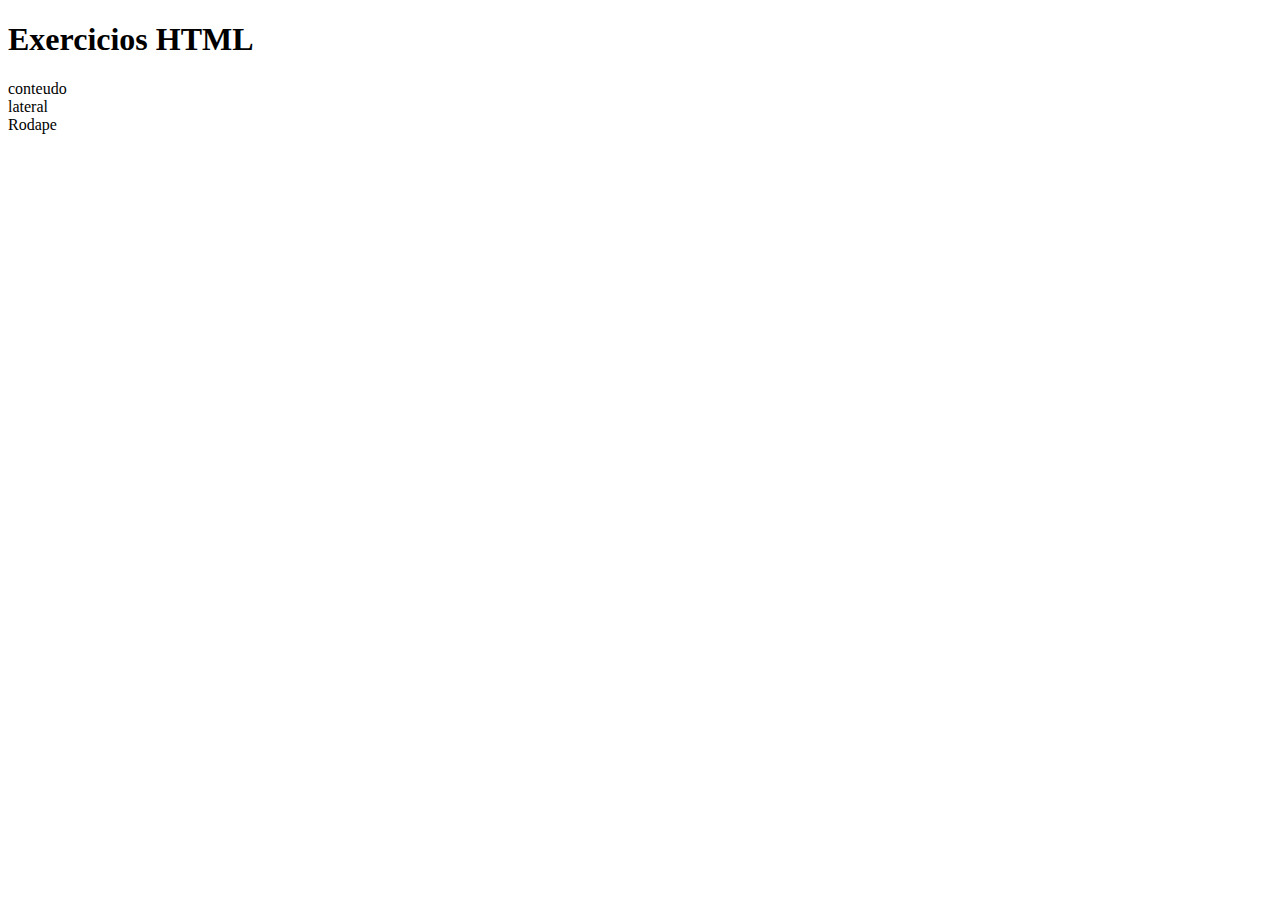
<file: Extra-HTML/anatomiaHTML.html>
<!DOCTYPE html>
<html>
  <head>
    <meta charset="UTF-8" />
    <title>Anatomia HTML</title>
  </head>
  <body>
    <header>
      <h1>Exercicios HTML</h1>
    </header>
    <nav></nav>
    <section id="conteudo">
    conteudo
    </section>
    <aside> 
        lateral
    </aside>
    <footer>Rodape</footer>
  </body>
</html>
</file>
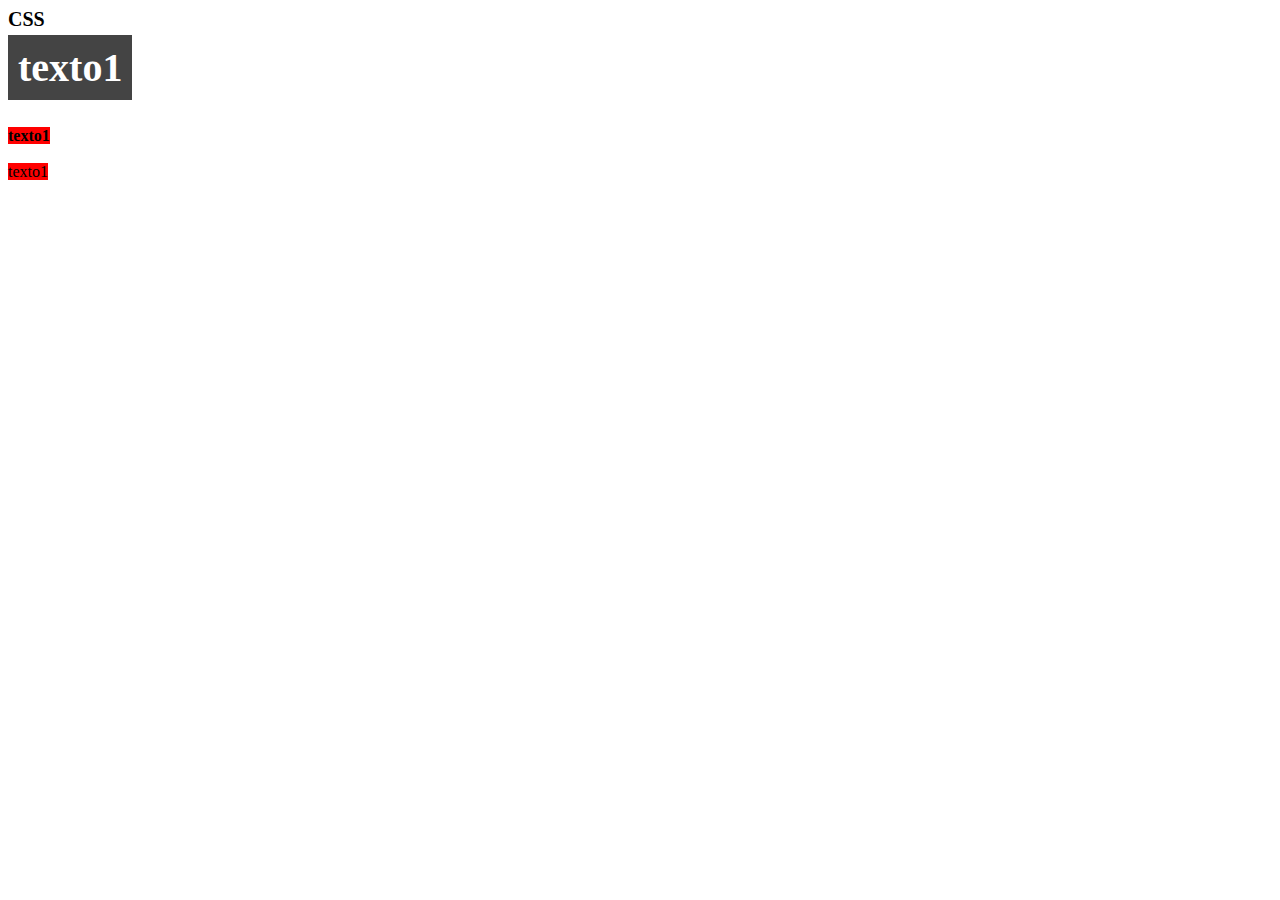
<file: Extra-HTML/poucodecss.html>
<html>
  <head>
    <title>Um pouco de css</title>
    <link rel="stylesheet" href="poucodecss.css">
    <style>
      h1 {
        font-size: 20px;
      }
      .fundovermelho{
        background-color: red;
      }
      .negrito{
        font-weight: bold;
      }
      
    </style>
  </head>
  <body>
    <h1>CSS</h1>
    <span id="textoprincipal"> texto1 </span><br><br><br>
    <span class="fundovermelho negrito"> texto1 </span><br><br>
    <span class="fundovermelho" wb-atrib> texto1 </span><br>

  </body>
</html>
</file>
<file: Extra-HTML/poucodecss.css>
#textoprincipal{
    font-size: 40px;
    font-weight: bold;
    color: white;
    padding: 10px;
    background-color: #444;
  }
</file>
